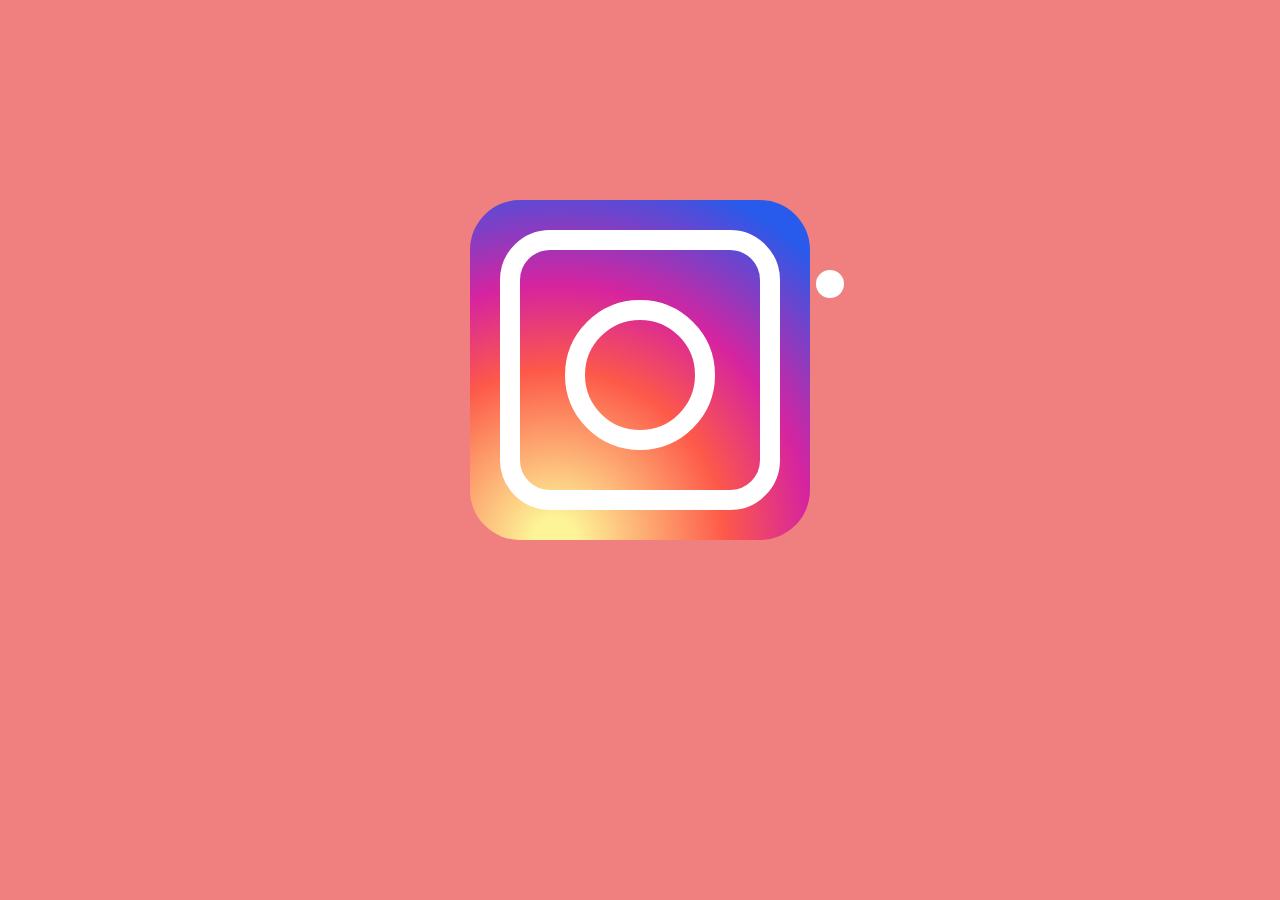
<file: index.html>
<!DOCTYPE html>
<html lang="en">
<head>
    <meta charset="UTF-8">
    <meta http-equiv="X-UA-Compatible" content="IE=edge">
    <meta name="viewport" content="width=device-width, initial-scale=1.0">
    <link rel="stylesheet" href="gradient.css">
    <title>Instagram Logo</title>
</head>
<body>
    <div class="outer">  
        <div class="inner"> 
            <div class="big-circle">
            </div> 
            <div class="small-circle">
            </div>
        </div>  
    </div> 
</body>
</html>
</file>
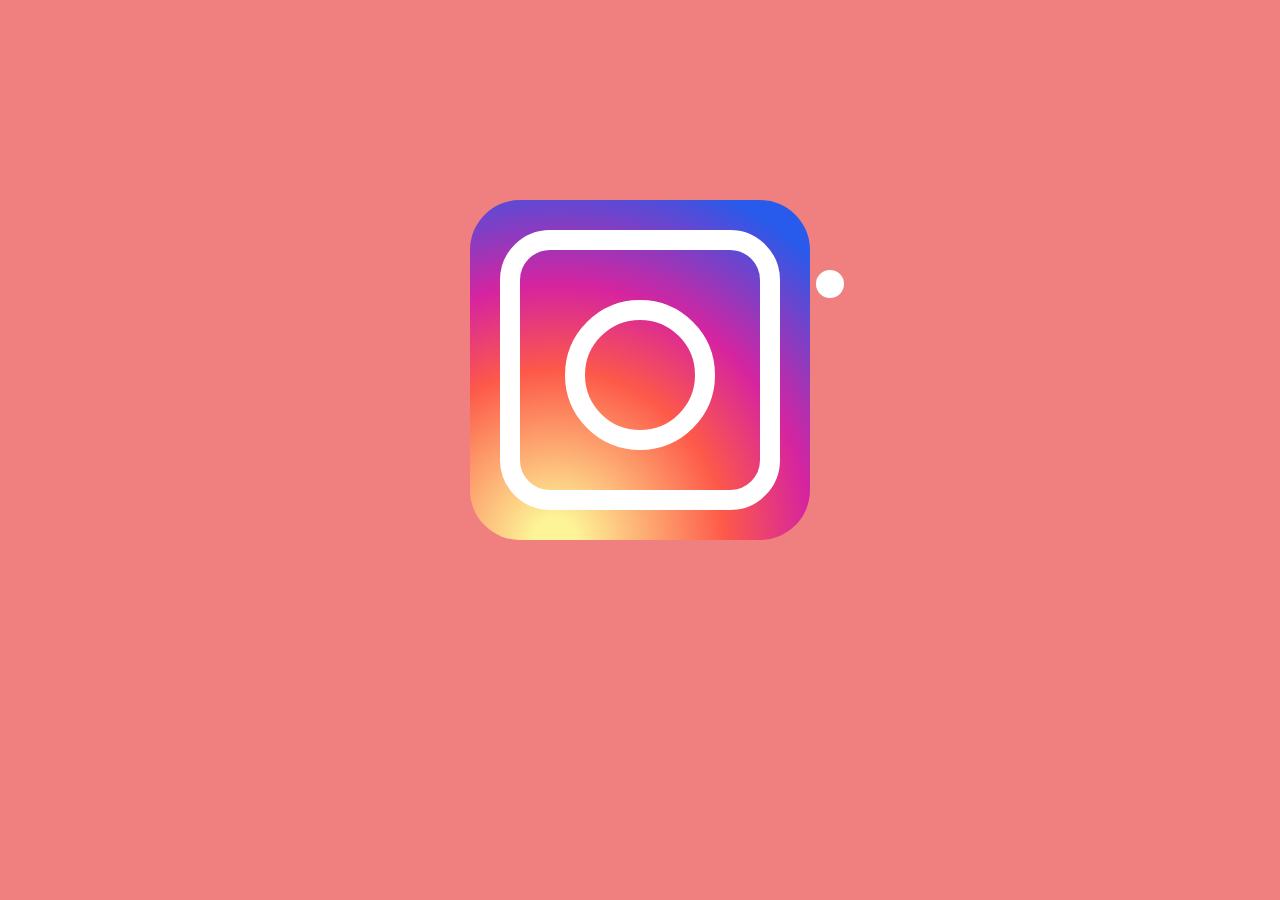
<file: gradient.html>
<!DOCTYPE html>
<html lang="en">
<head>
    <meta charset="UTF-8">
    <meta http-equiv="X-UA-Compatible" content="IE=edge">
    <meta name="viewport" content="width=device-width, initial-scale=1.0">
    <link rel="stylesheet" href="gradient.css">
    <title>Week 10 video</title>
</head>
<body>
    <div class="outer">  
        <div class="inner"> 
            <div class="big-circle">
            </div> 
            <div class="small-circle">
            </div>
        </div>  
    </div> 
</body>
</html>
</file>
<file: gradient.css>
* {
  margin: 0;
  padding: 0;
}

body {
  background-color: lightcoral;
  justify-content: center;
  align-items: center;
  width: 100%;
  height: 100%;
}

.outer {
  width: 300px;
  height: 300px;
  border-radius: 50px;
  background-color: black;
  background: radial-gradient(circle at 25% 100%, #fdf497 0%, #fdf497 5%, #fd5949 40%, #d6249f 60%, #285aeb 90%);
  margin: auto;
  margin-top: 200px;
  display: grid;
  place-items: center;
  padding: 20px;
}

.inner {
  width: 240px;
  height: 240px;
  border: 20px solid #fff;
  border-radius: 50px;
  place-items: center;
}

.big-circle {
  content: "";
  width: 110px;
  height: 110px;
  border: 20px solid #fff;
  border-radius: 50%;
  background: transparent;
  margin: auto;
  margin-top: 50px;
}

.small-circle {
  content: "";
  width: 20px;
  height: 20px;
  border: 4px solid #fff;
  border-radius: 50%;
  background: #fff;
  position: relative;
  top: -180px;
  right: -190px;
}/*# sourceMappingURL=gradient.css.map */
</file>
